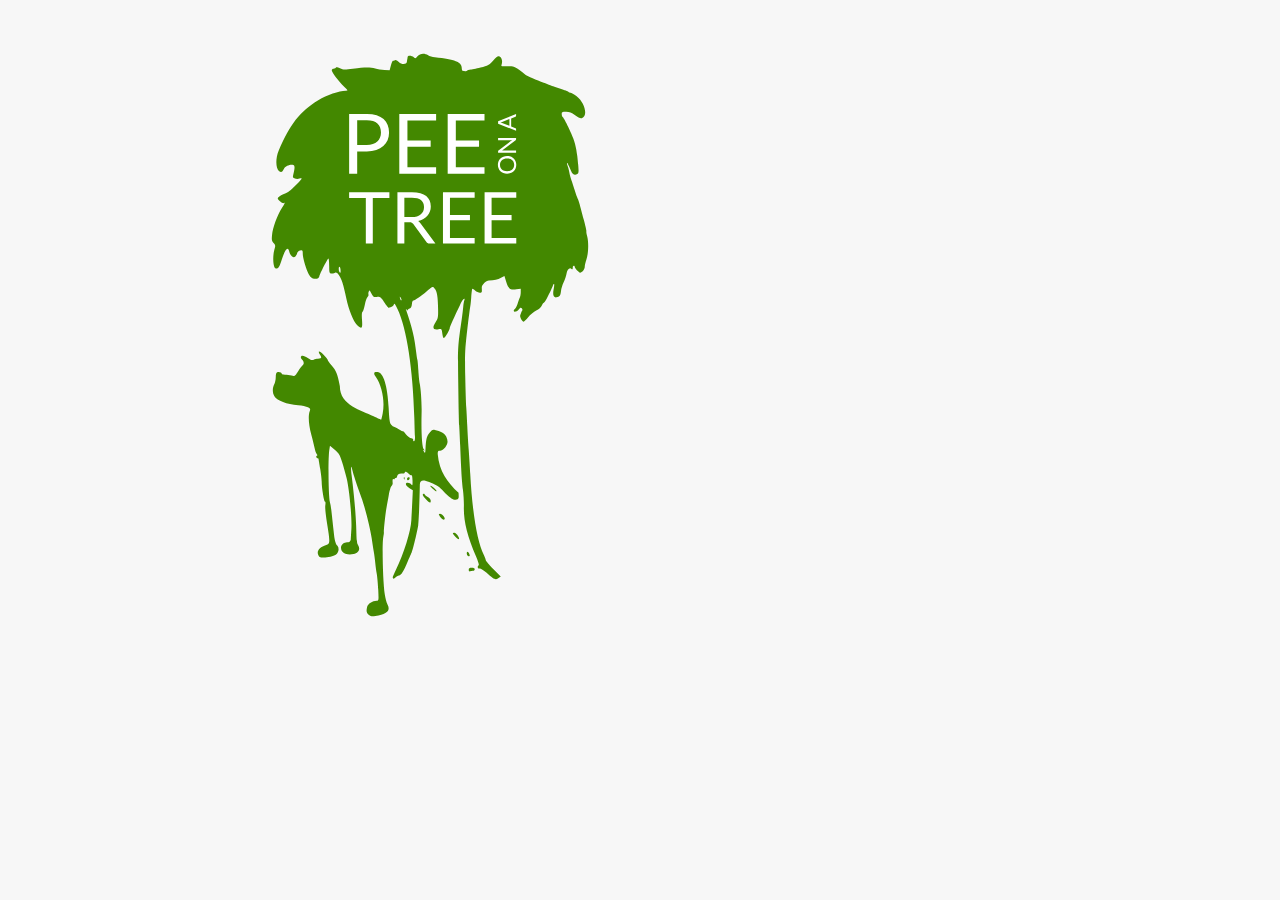
<file: web/index.html>
<!DOCTYPE html>
<html lang="en">
<head>
  <meta charset="utf-8">
  <meta http-equiv="X-UA-Compatible" content="IE=edge">
  <meta name="viewport" content="width=device-width, initial-scale=1">
  <meta name="description" content="">
  <meta name="author" content="">
  <link rel="icon" href="../../favicon.ico">

  <title>Pee On A Tree</title>

  <!-- Bootstrap core CSS -->
  <link href="http://maxcdn.bootstrapcdn.com/bootstrap/3.2.0/css/bootstrap.min.css" rel="stylesheet">

  <!-- Custom styles for this template -->
  <link href="css/poat.css" rel="stylesheet">

  <!-- HTML5 shim and Respond.js IE8 support of HTML5 elements and media queries -->
  <!--[if lt IE 9]>
  <script src="https://oss.maxcdn.com/html5shiv/3.7.2/html5shiv.min.js"></script>
  <script src="https://oss.maxcdn.com/respond/1.4.2/respond.min.js"></script>
  <![endif]-->

  <style>
#fadingBarsG{
  position:relative;
  width:124px;
  height:15px}

.fadingBarsG{
  position:absolute;
  top:0;
  background-color:#ffffff;
  width:15px;
  height:15px;
  -moz-animation-name:bounce_fadingBarsG;
  -moz-animation-duration:0.9s;
  -moz-animation-iteration-count:infinite;
  -moz-animation-direction:linear;
  -moz-transform:scale(.3);
  -webkit-animation-name:bounce_fadingBarsG;
  -webkit-animation-duration:0.9s;
  -webkit-animation-iteration-count:infinite;
  -webkit-animation-direction:linear;
  -webkit-transform:scale(.3);
  -ms-animation-name:bounce_fadingBarsG;
  -ms-animation-duration:0.9s;
  -ms-animation-iteration-count:infinite;
  -ms-animation-direction:linear;
  -ms-transform:scale(.3);
  -o-animation-name:bounce_fadingBarsG;
  -o-animation-duration:0.9s;
  -o-animation-iteration-count:infinite;
  -o-animation-direction:linear;
  -o-transform:scale(.3);
  animation-name:bounce_fadingBarsG;
  animation-duration:0.9s;
  animation-iteration-count:infinite;
  animation-direction:linear;
  transform:scale(.3);
}

#fadingBarsG_1{
  left:0;
  -moz-animation-delay:0.36s;
  -webkit-animation-delay:0.36s;
  -ms-animation-delay:0.36s;
  -o-animation-delay:0.36s;
  animation-delay:0.36s;
}

#fadingBarsG_2{
  left:16px;
  -moz-animation-delay:0.45s;
  -webkit-animation-delay:0.45s;
  -ms-animation-delay:0.45s;
  -o-animation-delay:0.45s;
  animation-delay:0.45s;
}

#fadingBarsG_3{
  left:31px;
  -moz-animation-delay:0.54s;
  -webkit-animation-delay:0.54s;
  -ms-animation-delay:0.54s;
  -o-animation-delay:0.54s;
  animation-delay:0.54s;
}

#fadingBarsG_4{
  left:47px;
  -moz-animation-delay:0.63s;
  -webkit-animation-delay:0.63s;
  -ms-animation-delay:0.63s;
  -o-animation-delay:0.63s;
  animation-delay:0.63s;
}

#fadingBarsG_5{
  left:62px;
  -moz-animation-delay:0.72s;
  -webkit-animation-delay:0.72s;
  -ms-animation-delay:0.72s;
  -o-animation-delay:0.72s;
  animation-delay:0.72s;
}

#fadingBarsG_6{
  left:78px;
  -moz-animation-delay:0.81s;
  -webkit-animation-delay:0.81s;
  -ms-animation-delay:0.81s;
  -o-animation-delay:0.81s;
  animation-delay:0.81s;
}

#fadingBarsG_7{
  left:93px;
  -moz-animation-delay:0.9s;
  -webkit-animation-delay:0.9s;
  -ms-animation-delay:0.9s;
  -o-animation-delay:0.9s;
  animation-delay:0.9s;
}

#fadingBarsG_8{
  left:109px;
  -moz-animation-delay:0.99s;
  -webkit-animation-delay:0.99s;
  -ms-animation-delay:0.99s;
  -o-animation-delay:0.99s;
  animation-delay:0.99s;
}

@-moz-keyframes bounce_fadingBarsG{
  0%{
    -moz-transform:scale(1);
    background-color:#ffffff;
  }

  100%{
    -moz-transform:scale(.3);
    background-color:#7f7f7f;
  }

}

@-webkit-keyframes bounce_fadingBarsG{
  0%{
    -webkit-transform:scale(1);
    background-color:#ffffff;
  }

  100%{
    -webkit-transform:scale(.3);
    background-color:#7f7f7f;
  }

}

@-ms-keyframes bounce_fadingBarsG{
  0%{
    -ms-transform:scale(1);
    background-color:#ffffff;
  }

  100%{
    -ms-transform:scale(.3);
    background-color:#7f7f7f;
  }

}

@-o-keyframes bounce_fadingBarsG{
  0%{
    -o-transform:scale(1);
    background-color:#ffffff;
  }

  100%{
    -o-transform:scale(.3);
    background-color:#7f7f7f;
  }

}

@keyframes bounce_fadingBarsG{
  0%{
    transform:scale(1);
    background-color:#ffffff;
  }

  100%{
    transform:scale(.3);
    background-color:#7f7f7f;
  }

}

  </style>
</head>


<body>

<div class="container">
  <div class="row">
    <div class="col-xs-offset-2 col-xs-8 col-sm-12">
      <div class="text-center">
        <img src="icons/poat.svg" class="img-responsive"></img>
      </div>
    </div>
  </div>
  <div class="row">
    <div class="col-sm-12">
      <h2 id="loader" class="text-center"></h2>
    </div>
  </div>
</div> <!-- /container -->


<!-- Bootstrap core JavaScript
================================================== -->
<!-- Placed at the end of the document so the pages load faster -->
  <script src="https://ajax.googleapis.com/ajax/libs/jquery/1.11.1/jquery.min.js"></script>
  <script src="js/splash.js"></script>
</body>
</html>
</file>
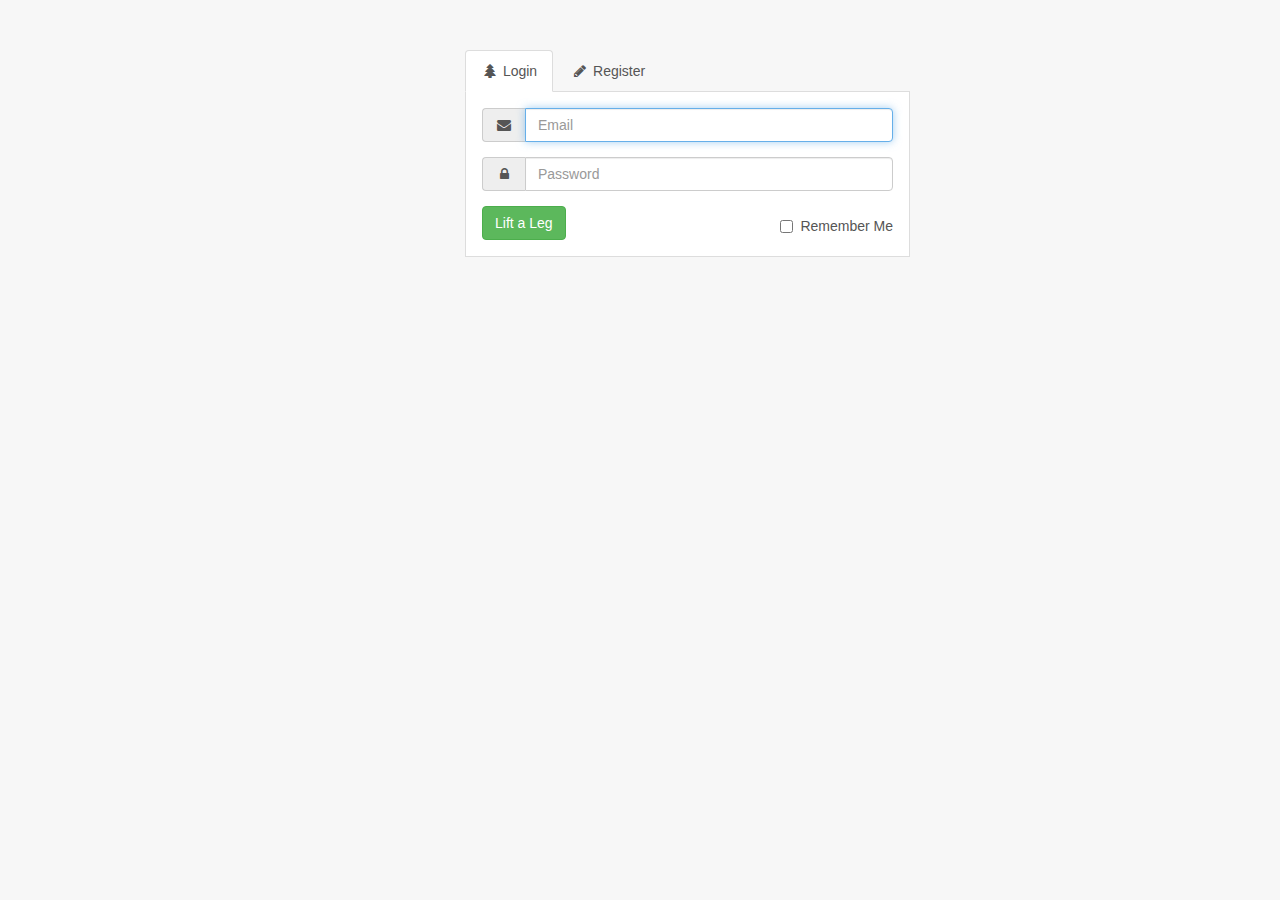
<file: web/login.html>
<!DOCTYPE html>
<html lang="en">
  <head>
    <meta charset="utf-8">
    <meta http-equiv="X-UA-Compatible" content="IE=edge">
    <meta name="viewport" content="width=device-width, initial-scale=1.0, maximum-scale=1.0, user-scalable=no" />
    <meta name="description" content="">
    <meta name="author" content="">
    <link rel="icon" href="../../favicon.ico">

    <title>Login</title>

    <!-- Bootstrap core CSS -->
    <link href="http://maxcdn.bootstrapcdn.com/bootstrap/3.2.0/css/bootstrap.min.css" rel="stylesheet">
    <link href="//maxcdn.bootstrapcdn.com/font-awesome/4.1.0/css/font-awesome.min.css" rel="stylesheet">

    <!-- Custom styles for this template -->
    <link href="css/poat.css" rel="stylesheet">

    <!-- HTML5 shim and Respond.js IE8 support of HTML5 elements and media queries -->
    <!--[if lt IE 9]>
      <script src="https://oss.maxcdn.com/html5shiv/3.7.2/html5shiv.min.js"></script>
      <script src="https://oss.maxcdn.com/respond/1.4.2/respond.min.js"></script>
    <![endif]-->
  </head>

  <body>

    <div class="container">
      <div class="col-xs-12 col-md-offset-4 col-md-5">
        <ul class="nav nav-tabs" role="tablist">
          <li class="active"><a href="#login"><b class="fa fa-fw fa-tree"></b> Login</a></li>
          <li><a href="#register"><b class="fa fa-fw fa-pencil"></b> Register</a></li>
        </ul>

        <!-- Tab panes -->
        <div class="tab-content">
          <div class="tab-pane active" id="login">
            <form id="loginform" action="http://54.79.38.93/PeeOnATree-Server/api/user/logon" role="form" method="POST" enctype="multipart/form-data" >
              <div class="form-group">
                <div class="input-group">
                  <span class="input-group-addon"><b class="fa fa-fw fa-envelope"></b></span>
                  <input type="email" class="form-control" placeholder="Email" name="email" required autofocus>
                </div>
              </div>
              <div class="form-group">
                <div class="input-group">
                  <span class="input-group-addon"><b class="fa fa-fw fa-lock"></b></span>
                  <input type="password" class="form-control" placeholder="Password" name="password" required>
                </div>
              </div>
              <div class="checkbox pull-right">
                <label>
                  <input type="checkbox">
                  Remember Me </label>
              </div>
              <button type="submit" class="btn btn btn-success">Lift a Leg</button>
            </form>
           </div>

          <div class="tab-pane" id="register">
          </div>
        </div>

      </div>
    </div> <!-- /container -->


    <!-- Bootstrap core JavaScript
    ================================================== -->
    <!-- Placed at the end of the document so the pages load faster -->
    <script src="https://ajax.googleapis.com/ajax/libs/jquery/1.11.1/jquery.min.js"></script>
    <script src="https://maxcdn.bootstrapcdn.com/bootstrap/3.2.0/js/bootstrap.min.js"></script>
    <script src="js/login.js"></script>
  </body>
</html>
</file>
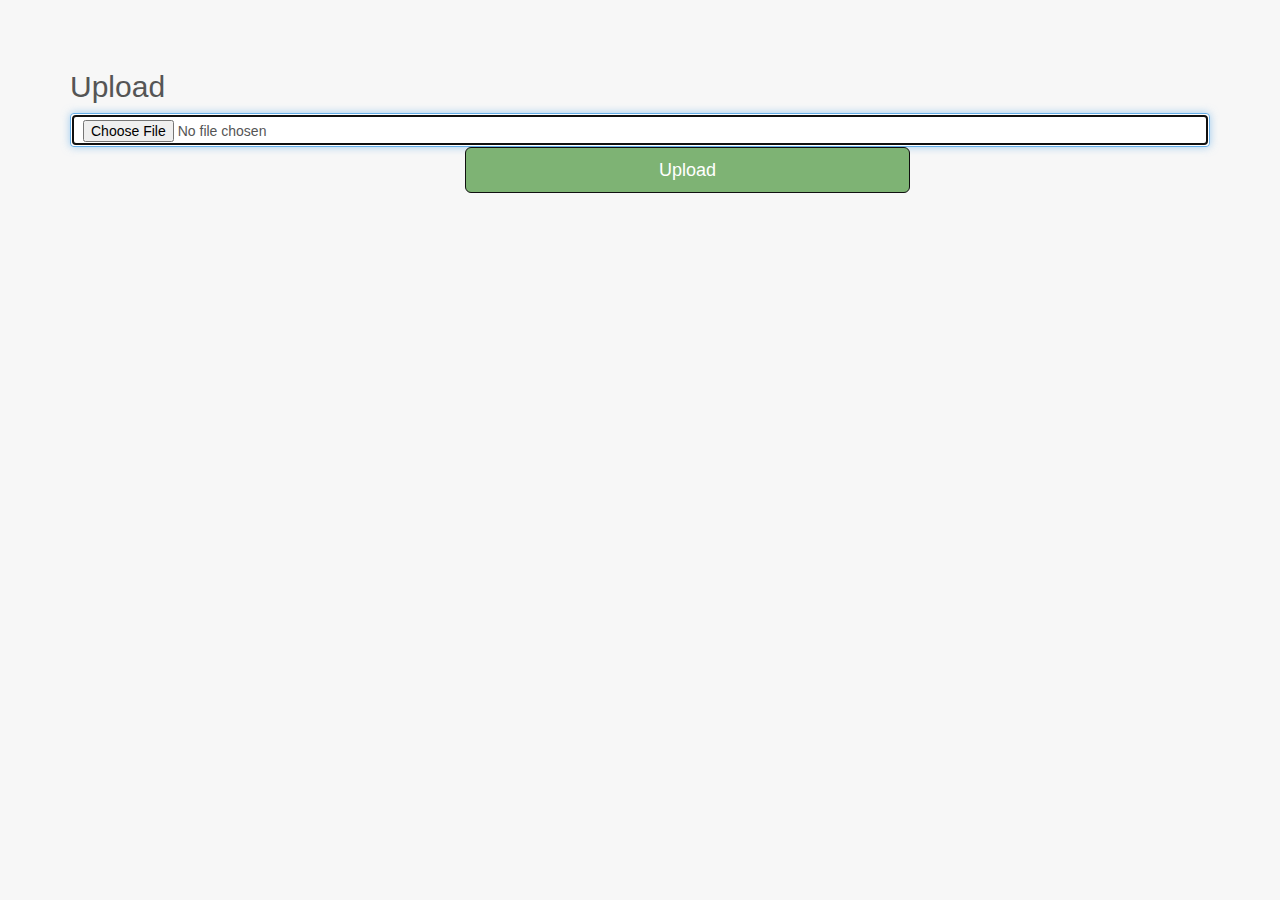
<file: web/upload.html>
<!DOCTYPE html>
<html lang="en">
  <head>
    <meta charset="utf-8">
    <meta http-equiv="X-UA-Compatible" content="IE=edge">
    <meta name="viewport" content="width=device-width, initial-scale=1">
    <meta name="description" content="">
    <meta name="author" content="">
    <link rel="icon" href="../../favicon.ico">

    <title>Sign in Template for Bootstrap</title>

    <!-- Bootstrap core CSS -->
    <link href="http://maxcdn.bootstrapcdn.com/bootstrap/3.2.0/css/bootstrap.min.css" rel="stylesheet">

    <!-- Custom styles for this template -->
    <link href="css/poat.css" rel="stylesheet">

    <!-- HTML5 shim and Respond.js IE8 support of HTML5 elements and media queries -->
    <!--[if lt IE 9]>
      <script src="https://oss.maxcdn.com/html5shiv/3.7.2/html5shiv.min.js"></script>
      <script src="https://oss.maxcdn.com/respond/1.4.2/respond.min.js"></script>
    <![endif]-->
  </head>

  <body>

    <div class="container">
      <form class="form-signin" role="form" method="POST" action="/PeeOnATree-Server/api/tree/1/uploadpic" enctype="multipart/form-data" >
        <h2 class="form-signin-heading">Upload</h2>
        <input type="file" class="form-control" placeholder="File select" name="upload" accept="image/png, image/jpeg, image/jpg" required autofocus>
      <div class="col-md-offset-4 col-md-5">
      <button class="btn btn-lg btn-primary btn-block green" type="submit">Upload</button>
      </form>
      </div>
    </div> <!-- /container -->


    <!-- Bootstrap core JavaScript
    ================================================== -->
    <!-- Placed at the end of the document so the pages load faster -->
    <script type="text/javascript">
    
    </script>
  </body>
</html>
</file>
<file: web/css/poat.css>
body, html { height: 100%; background-color: #f7f7f7; }

.container, .wrapper, .wrapper > div { height: inherit; }

a {
  color: #555;
}

.container-gutterless {
  margin: 0;
  padding: 0;
  width: 100%;
}

.tab-content {
  background-color: #fff;
  border: 1px solid #ddd;
  border-top: 0;
  padding: 16px;
}

body {
  padding-top: 50px;
  color: #555;
}

.wrapper {
  text-align: center;
}

input#search {
  margin-top: 8px;
  border-color: #101010;
  width: 100px;
}

span.followme {
  font-size: 14pt;
  margin-top: 8px;
  color: #ccc;
  border: 1px solid #ccc;
  padding: 6px 6px;
  border-radius: 4px;
  margin-right: 5px;
  cursor: pointer;
}

span.followme:hover {
  color: #63AFD0;
  border-color: #63AFD0;
}

span.followme.active {
  color: #80EA69;
  border-color: #80EA69;
}

span.followme.polling {
  border-color: #63AFD0;
}

.stats tr {
  background-color: white;
}

.stats tr:nth-child(even) {
    background: #F3F0F0;
}

.btn-primary.green {
  border-color: #101010;
  background-color: #7EB374;
}

.btn-primary.green:hover {
  background-color: #3D9B29;
}

.table:nth-child(odd) {
  background: #444;
}

.usersRow {
  color: #428bca;
}

.login {
  border: 1px solid #ccc;
  border-radius: 4px;
}

#loader {
  color: #777;
  font-size: 16px;
  text-transform: uppercase;
}

.info {
    margin:5px;
}

tr.usersRow {
  color: #428bca;
}


ul.recent-marks {
}

ul.recent-marks li {
  list-style: none;
  margin: 8px 0 8px -24px;
}


ul.recent-marks li a span {
  padding-left: 16px;
  font-size: 10px;
  color: #999;
}


#avatar {
  margin-top: 8px;
  margin-bottom: 16px;
}

h1#email {
  font-size: 32px;
  margin: 0;
}

h2#team {
  font-size: 16px;
  margin: 0 0 16px 0;
}
</file>
